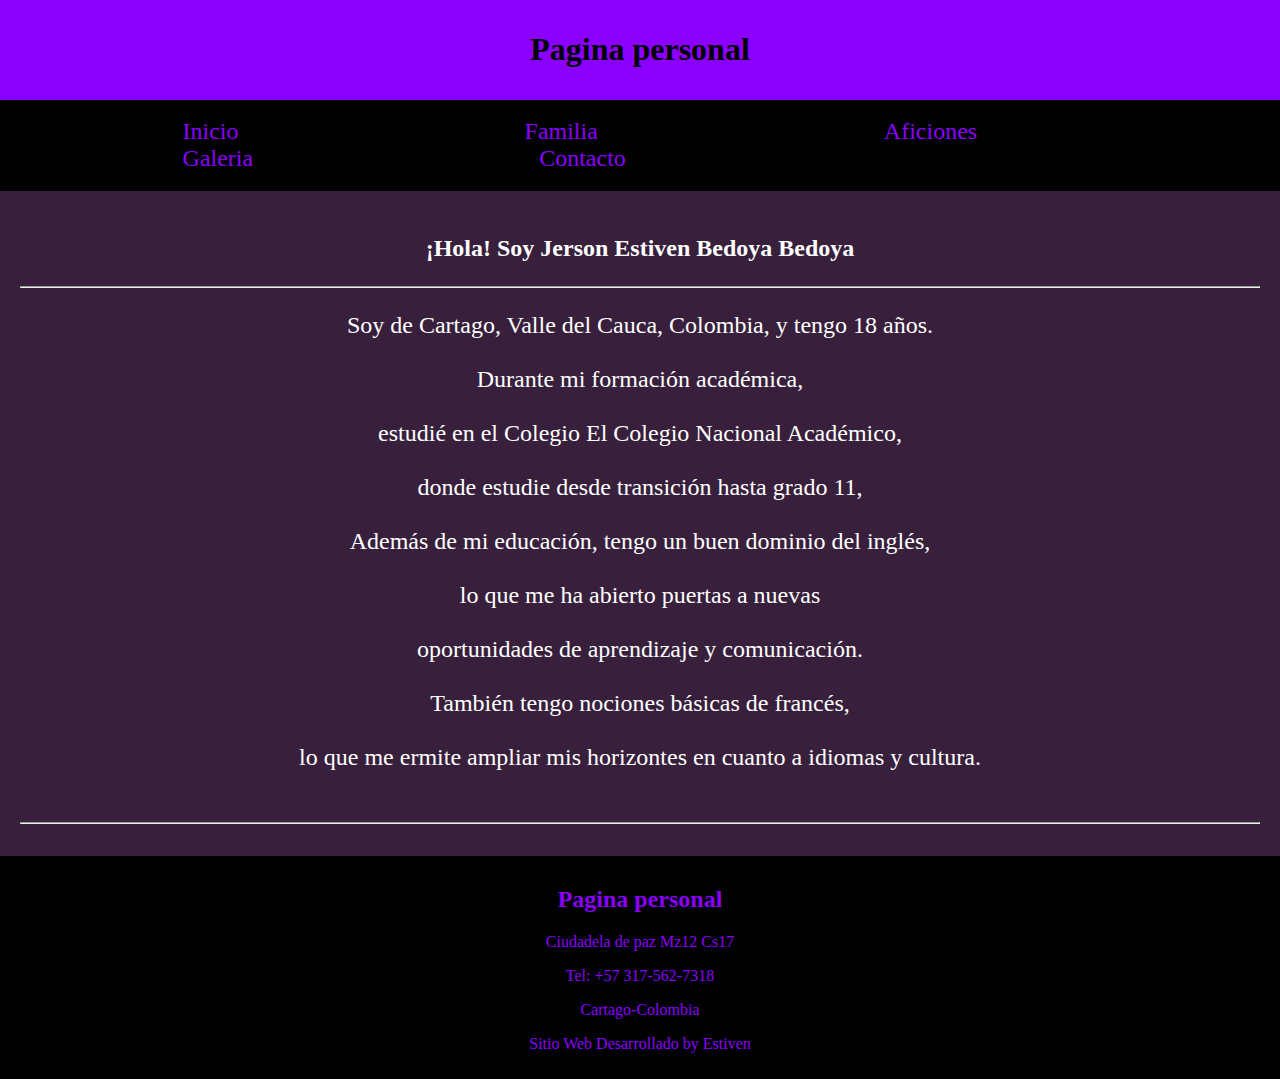
<file: pagina full/index.html>
<!DOCTYPE html>
<html lang="en">

<head>
    <meta charset="UTF-8">
    <meta name="viewport" content="width=device-width, initial-scale=1.0">
    <title> Pagina personal </title>
    <link rel="stylesheet" href="./assets/css/estilo.css">
</head>

<body>
    <div class="cabecera">
        <h1> Pagina personal </h1>
    </div>
    <div class="barra_navegacion">
        <ul>
            <li> <a href="index.html">Inicio </a></li>
            <li> <a href="familia.html">Familia </a></li>
            <li> <a href="aficiones.html">Aficiones </a></li>
            <li> <a href="galeria.html">Galeria </a></li>
            <li> <a href="contacto.html">Contacto </a></li>
        </ul>
    </div>
    <div class="contenedor">
        <div class="principal">

            <p>
                <B>¡Hola! Soy Jerson Estiven Bedoya Bedoya</B>
            </p>
            <hr>
            <P>
                Soy de Cartago, Valle del Cauca, Colombia, y tengo 18 años.
                <br>
                <br>
                Durante mi formación académica,
                <br>
                <br>
                estudié en el Colegio El Colegio Nacional Académico,
                <br>
                <br>
                donde estudie desde transición hasta grado 11,
                <br>
                <br>
                Además de mi educación, tengo un buen dominio del inglés,
                <br>
                <br>
                lo que me ha abierto puertas a nuevas
                <br>
                <br>
                oportunidades de aprendizaje y comunicación.
                <br>
                <br>
                También tengo nociones básicas de francés,
                <br>
                <br>
                lo que me ermite ampliar mis horizontes en cuanto a idiomas y cultura.
                <br>
                <br>
            </P>
            <hr>
        </div>
    </div>
    <div class="barra_institucional">
        <h2> Pagina personal</h2>
        <p>Ciudadela de paz Mz12 Cs17</p>
        <p>Tel: +57 317-562-7318</p>
        <p>Cartago-Colombia</p>
        <p>Sitio Web Desarrollado by Estiven</p>
    </div>
</body>

</html>
</file>
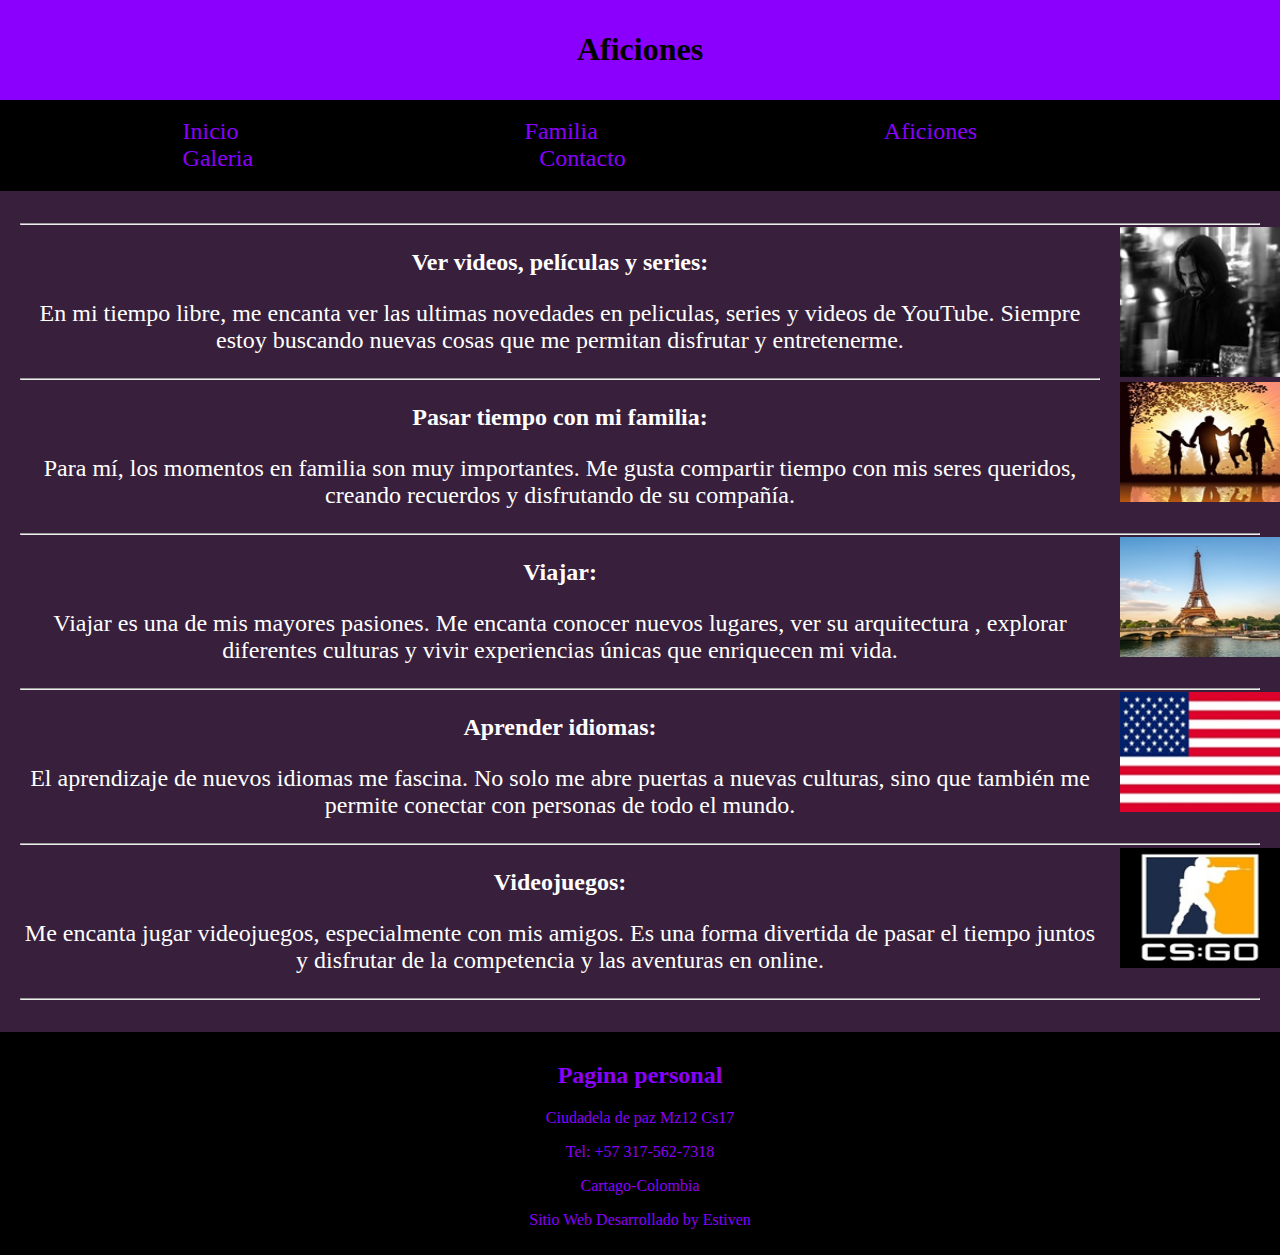
<file: pagina full/aficiones.html>
<!DOCTYPE html>
<html lang="es">

<head>
    <meta charset="UTF-8">
    <meta name="viewport" content="width=device-width, initial-scale=1.0">
    <title> Mis Aficiones </title>
    <link rel="stylesheet" href="./assets/css/estilo.css">
</head>

<body>
    <div class="cabecera">
        <h1> Aficiones </h1>
    </div>
    <div class="barra_navegacion">
        <ul>
            <li> <a href="index.html">Inicio </a></li>
            <li> <a href="familia.html">Familia </a></li>
            <li> <a href="aficiones.html">Aficiones </a></li>
            <li> <a href="galeria.html">Galeria </a></li>
            <li> <a href="contacto.html">Contacto </a></li>
        </ul>
    </div>
    <div class="contenedor1">
        <div class="principal">
            <hr>
            <img src="assets/images/peli.jpeg" alt="refe2" class="im1">
            <p><b>Ver videos, películas y series:</b></p>
            <p>En mi tiempo libre, me encanta ver las ultimas novedades en peliculas, series y videos de YouTube.
                Siempre estoy
                buscando
                nuevas cosas que me permitan disfrutar y entretenerme.
            </p>
            <hr>
            <img src="assets/images/fa.jpeg" alt="refe3" class="im2">
            <p><b>Pasar tiempo con mi familia:</b></p>
            <p>Para mí, los momentos en familia son muy importantes. Me gusta compartir tiempo con mis seres queridos,
                creando recuerdos y disfrutando de su compañía.
            </p>
            <hr>
            <img src="assets/images/torr.jpeg" alt="refe4" class="im3">
            <p><b>Viajar:</b></p>
            <p>Viajar es una de mis mayores pasiones. Me encanta conocer nuevos lugares, ver su arquitectura , explorar
                diferentes culturas y
                vivir experiencias únicas que enriquecen mi vida.
            </p>
            <hr>
            <img src="assets/images/usa.jpeg" alt="refe5" class="im4">
            <p><b>Aprender idiomas:</b></p>
            <p>El aprendizaje de nuevos idiomas me fascina. No solo me abre puertas a nuevas culturas, sino que también
                me permite conectar con personas de todo el mundo.
            </p>
            <hr>
            <img src="assets/images/cs.jpeg" alt="refe6" class="im5">
            <p><b>Videojuegos:</b></p>
            <p>Me encanta jugar videojuegos, especialmente con mis amigos. Es una forma divertida de pasar el tiempo
                juntos y disfrutar de la competencia y las aventuras en online.
            </p>
            <hr>

        </div>
    </div>
    <div class="barra_institucional">
        <h2> Pagina personal</h2>
        <p>Ciudadela de paz Mz12 Cs17</p>
        <p>Tel: +57 317-562-7318</p>
        <p>Cartago-Colombia</p>
        <p>Sitio Web Desarrollado by Estiven</p>
    </div>
</body>

</html>
</file>
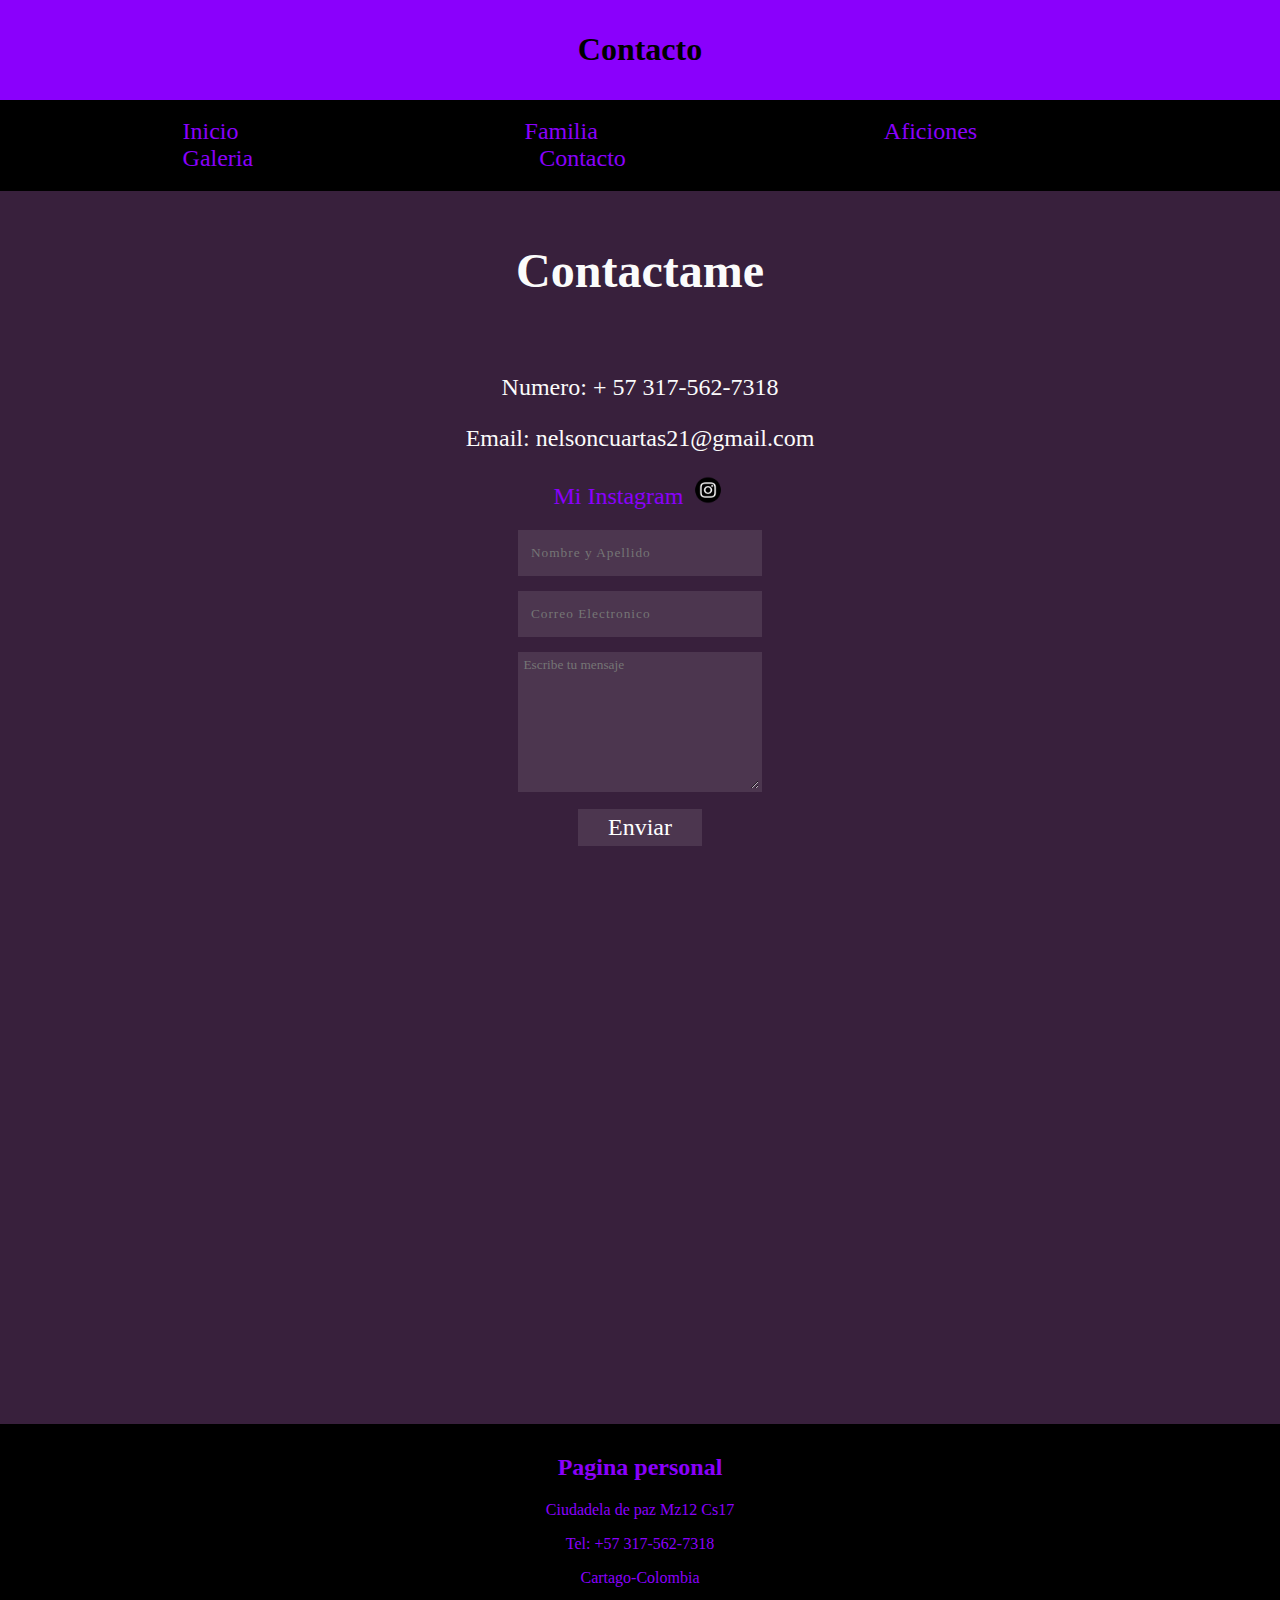
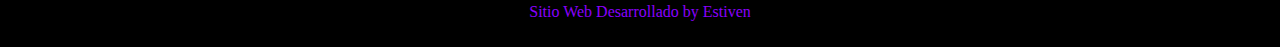
<file: pagina full/contacto.html>
<!DOCTYPE html>
<html lang="es">

<head>
    <meta charset="UTF-8">
    <meta name="viewport" content="width=device-width, initial-scale=1.0">
    <title> Mi Contacto </title>
    <link rel="stylesheet" href="./assets/css/estilo.css">
</head>

<body>
    <div class="cabecera">
        <h1> Contacto</h1>
    </div>
    <div class="barra_navegacion">
        <ul>
            <li> <a href="index.html">Inicio </a></li>
            <li> <a href="familia.html">Familia </a></li>
            <li> <a href="aficiones.html">Aficiones </a></li>
            <li> <a href="galeria.html">Galeria </a></li>
            <li> <a href="contacto.html">Contacto </a></li>
        </ul>
    </div>
    <div class="contenedor">
        <div class="principal1">
            <h1>Contactame</h1>
            <div class="formulario">
                <p>Numero: + 57 317-562-7318</p>
                <p>Email: nelsoncuartas21@gmail.com</p>
                <div class="links">
                    <a href="https://www.Instagram.com/estiven._18">Mi Instagram</a>
                    <img src="assets/images/inst.png" alt="insta" width="3%">
                </div>
            </div>
            <form>
                <div class="cuadro">
                    <input type="text" required placeholder="Nombre y Apellido">
                </div>
                <div class="cuadro">
                    <input type="email" required placeholder="Correo Electronico">
                </div>
                <div class="cuadro">
                    <textarea cols="30" rows="10" placeholder="Escribe tu mensaje"></textarea>
                </div>

                <button type="submit" style="margin: 45%; margin-top: -4px; ">Enviar </button>




            </form>
        </div>
    </div>
    <div class="barra_institucional">
        <h2> Pagina personal</h2>
        <p>Ciudadela de paz Mz12 Cs17</p>
        <p>Tel: +57 317-562-7318</p>
        <p>Cartago-Colombia</p>
        <p>Sitio Web Desarrollado by Estiven</p>
    </div>
</body>

</html>
</file>
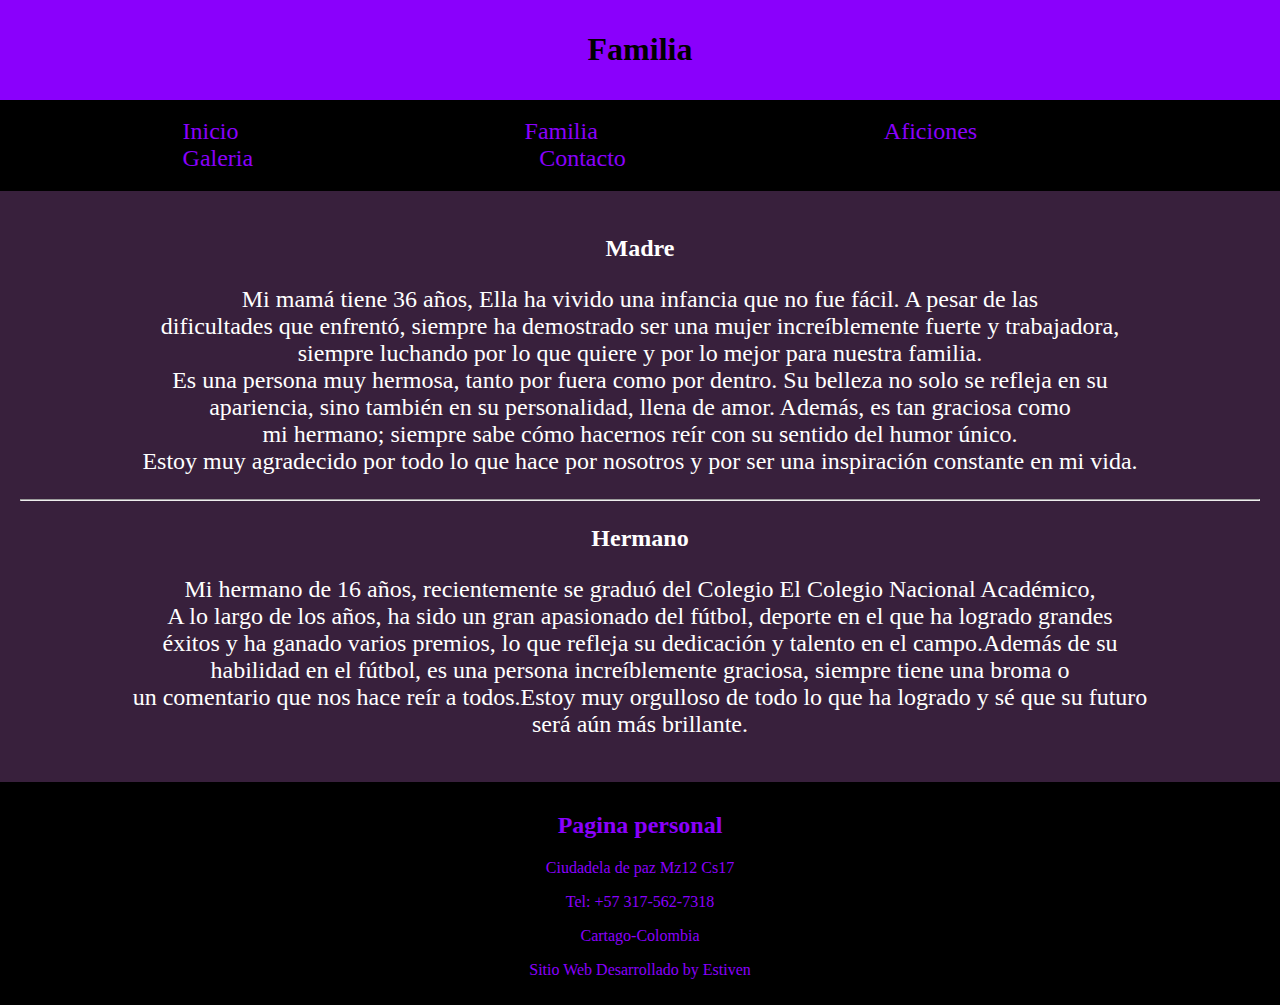
<file: pagina full/familia.html>
<!DOCTYPE html>
<html lang="es">

<head>
    <meta charset="UTF-8">
    <meta name="viewport" content="width=device-width, initial-scale=1.0">
    <title> Mi Familia </title>
    <link rel="stylesheet" href="./assets/css/estilo.css">
</head>

<body>
    <div class="cabecera">
        <h1>Familia </h1>
    </div>
    <div class="barra_navegacion">
        <ul>
            <li> <a href="index.html">Inicio </a></li>
            <li> <a href="familia.html">Familia </a></li>
            <li> <a href="aficiones.html">Aficiones </a></li>
            <li> <a href="galeria.html">Galeria </a></li>
            <li> <a href="contacto.html">Contacto </a></li>
        </ul>
    </div>
    <div class="contenedor">
        <div class="principal">
            <p><b>Madre</b></p>
            <p>Mi mamá tiene 36 años, Ella ha vivido una infancia que no fue fácil. A pesar de las
                <br>
                dificultades que enfrentó, siempre ha demostrado ser una mujer increíblemente fuerte y trabajadora,
                <br>
                siempre luchando por lo que quiere y por lo mejor para nuestra familia.
                <br>
                Es una persona muy hermosa, tanto por fuera como por dentro. Su belleza no solo se refleja en su
                <br>
                apariencia, sino también en su personalidad, llena de amor. Además, es tan graciosa como
                <br>
                mi hermano; siempre sabe cómo hacernos reír con su sentido del humor único.
                <br>
                Estoy muy agradecido por todo lo que hace por nosotros y por ser una inspiración constante en mi vida.
                <br>
            </p>

            <hr>


            <p><b>Hermano</b></p>
            <p> Mi hermano de 16 años, recientemente se graduó del Colegio El Colegio Nacional Académico,
                <br>
                A lo largo de los años, ha sido un gran apasionado del fútbol, deporte en el que ha logrado grandes
                <br>
                éxitos y ha ganado varios premios, lo que refleja su dedicación y talento en el campo.Además de su
                <br>
                habilidad en el fútbol, es una persona increíblemente graciosa, siempre tiene una broma o
                <br>
                un comentario que nos hace reír a todos.Estoy muy orgulloso de todo lo que ha logrado y sé que su futuro
                <br>
                será aún más brillante.
                <br>
            </p>
        </div>
    </div>
    <div class="barra_institucional">
        <h2> Pagina personal</h2>
        <p>Ciudadela de paz Mz12 Cs17</p>
        <p>Tel: +57 317-562-7318</p>
        <p>Cartago-Colombia</p>
        <p>Sitio Web Desarrollado by Estiven</p>
    </div>
</body>

</html>
</file>
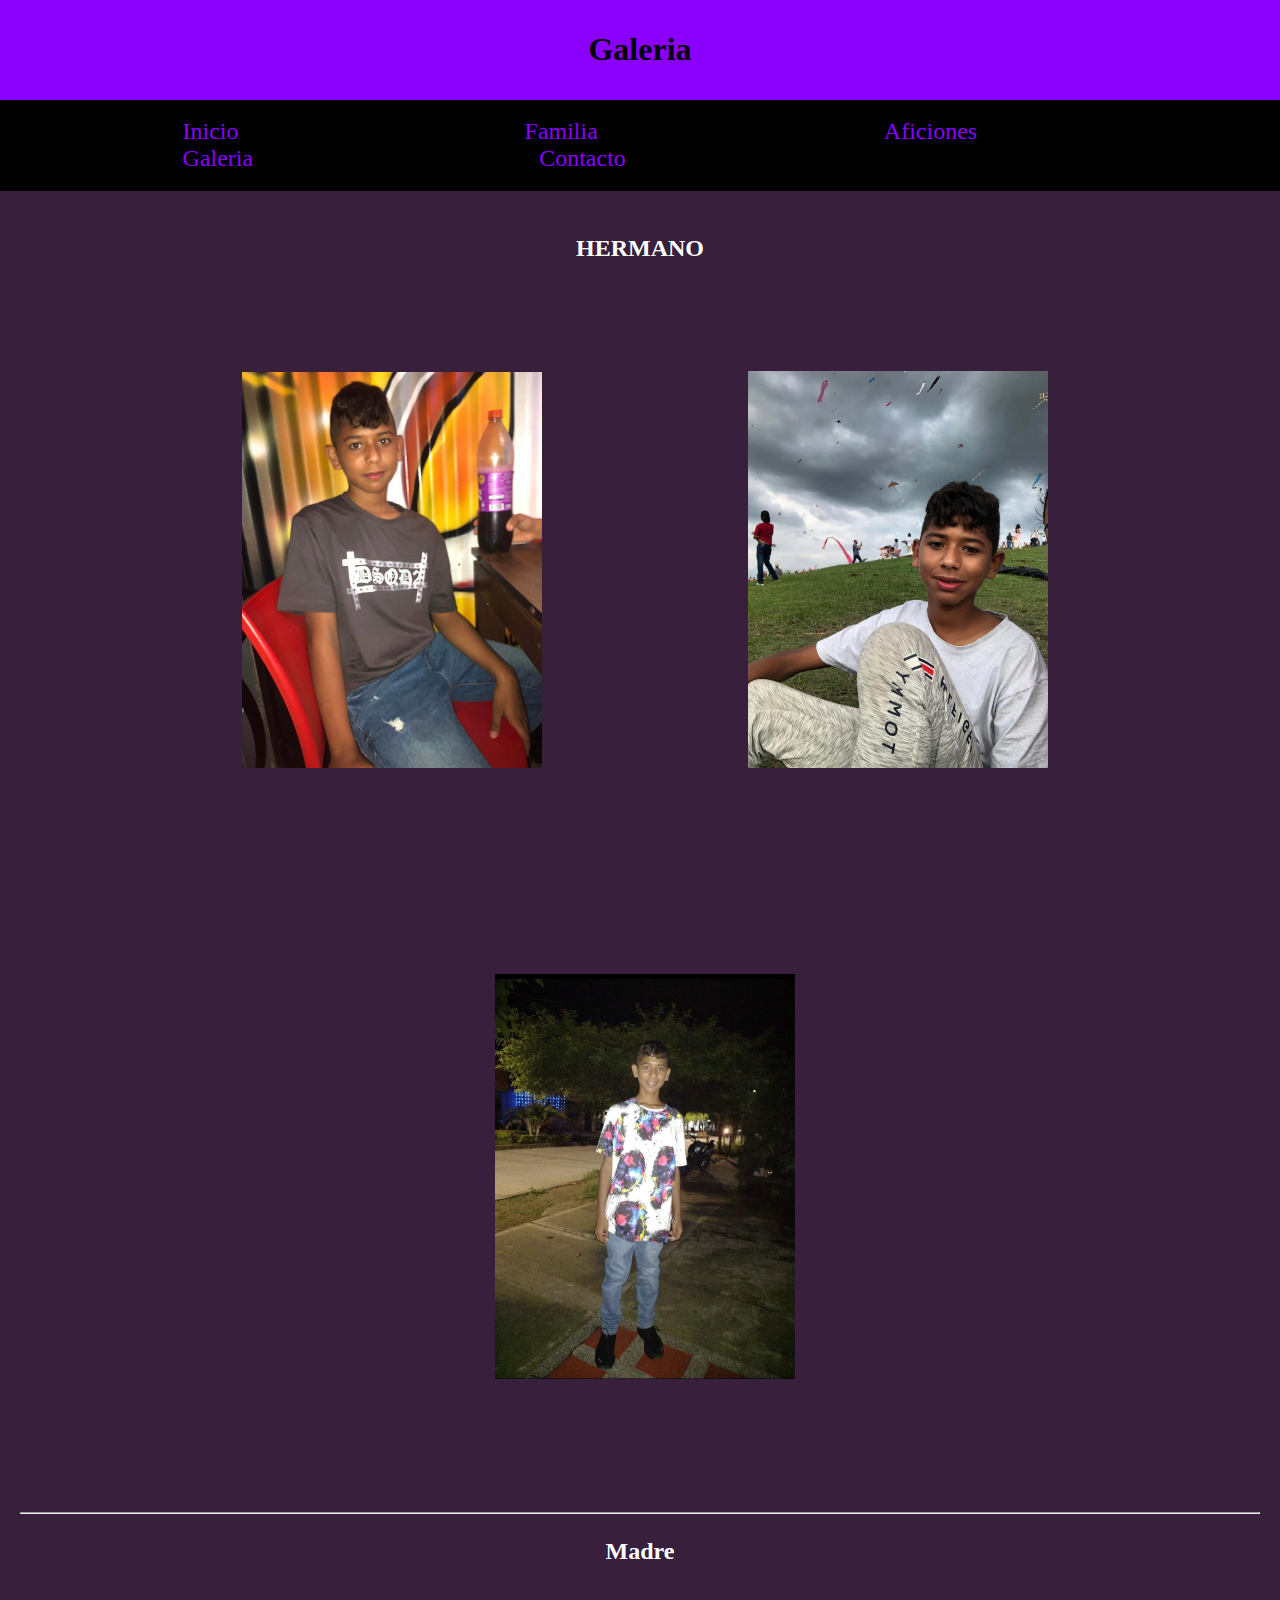
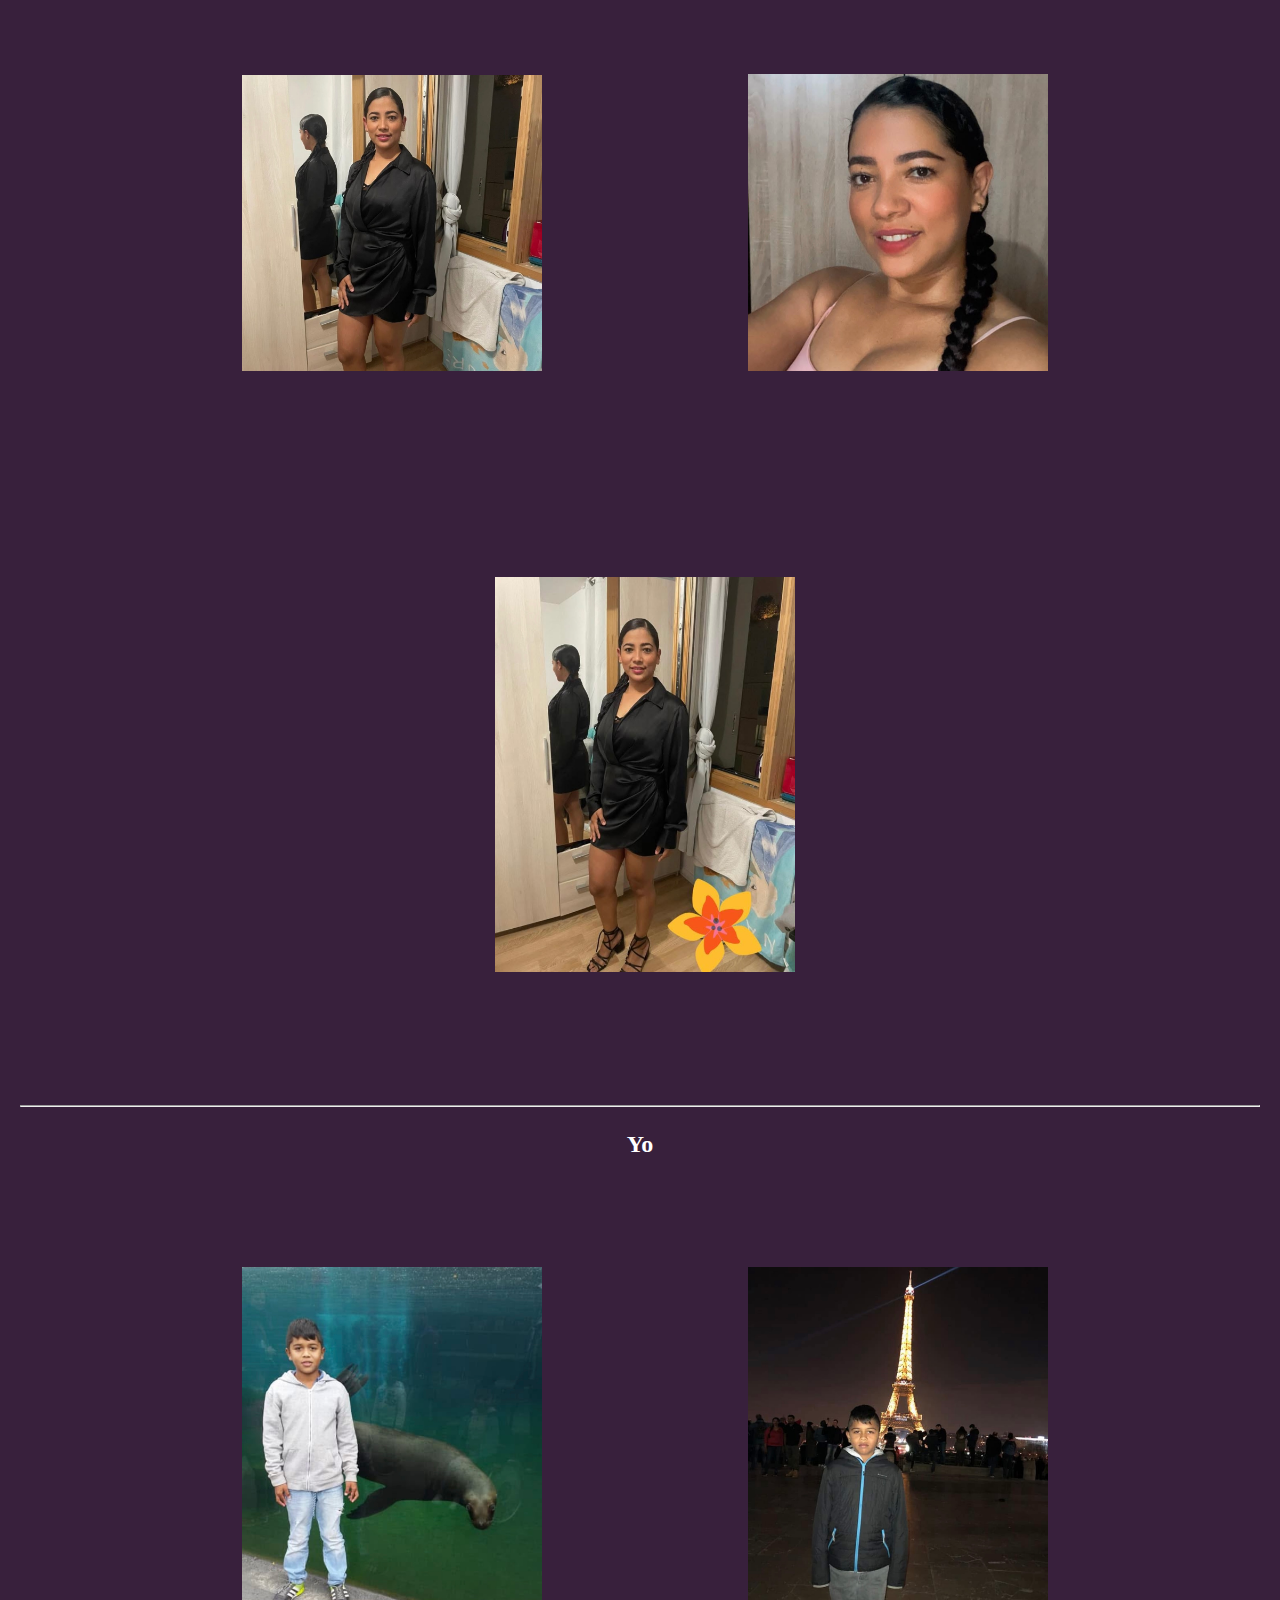
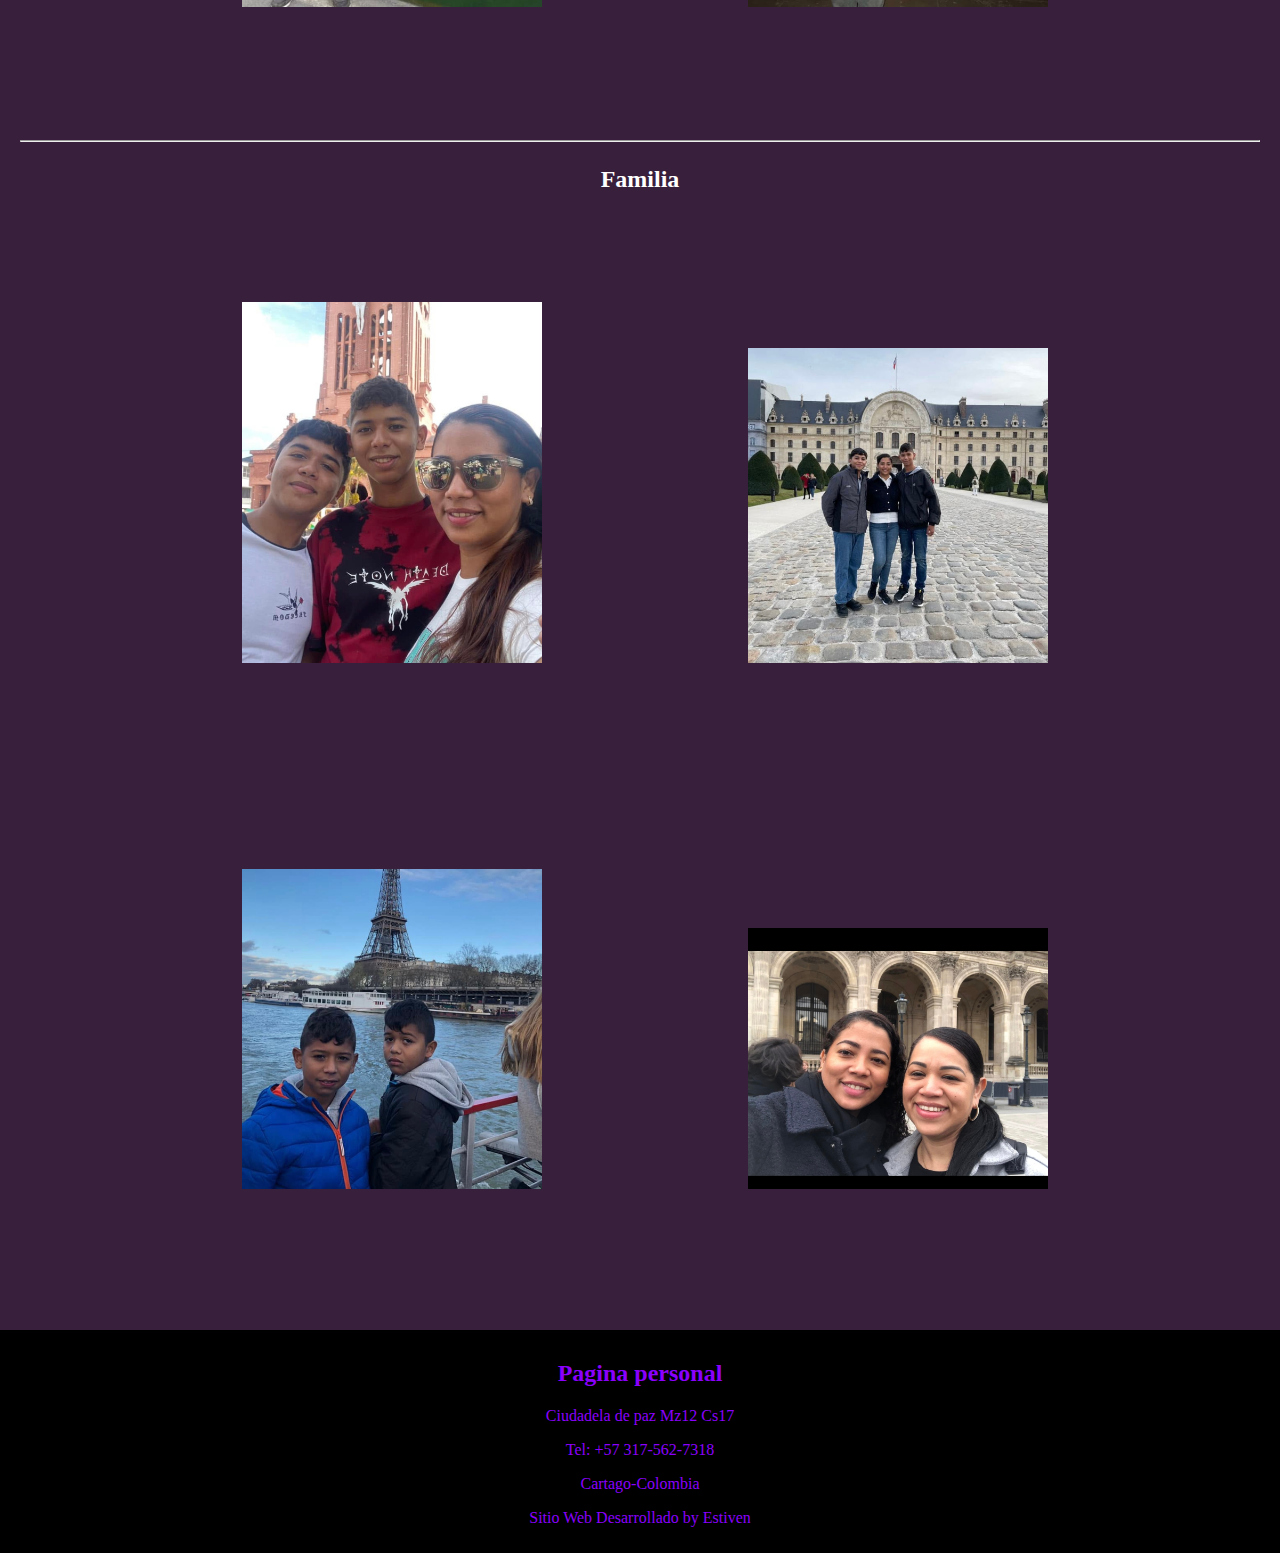
<file: pagina full/galeria.html>
<!DOCTYPE html>
<html lang="en">

<head>
    <meta charset="UTF-8">
    <meta name="viewport" content="width=device-width, initial-scale=1.0">
    <title> Mi Galeria </title>
    <link rel="stylesheet" href="./assets/css/estilo.css">
</head>

<body>
    <div class="cabecera">
        <h1> Galeria </h1>
    </div>
    <div class="barra_navegacion">
        <ul>
            <li> <a href="index.html">Inicio </a></li>
            <li> <a href="familia.html">Familia </a></li>
            <li> <a href="aficiones.html">Aficiones </a></li>
            <li> <a href="galeria.html">Galeria </a></li>
            <li> <a href="contacto.html">Contacto </a></li>
        </ul>
    </div>
    <div class="contenedor">
        <div class="principal">
            <p><b>HERMANO</b></p>
            <img src="assets/images/herma1.jpg" alt="f hermano" class="hermano">
            <img src="assets/images/herma2.jpg" alt="f hermano" class="hermano">
            <img src="assets/images/herman3.jpg" alt="f hermano" class="hermano">
            <hr>
            <p><b>Madre</b></p>
            <img src="assets/images/madre1.jpg" alt="f madre" class="madre">
            <img src="assets/images/madre2.jpg" alt="f madre" class="madre">
            <img src="assets/images/medre3.jpg" alt="f madre" class="madre">
            <hr>
            <p><b>Yo</b></p>
            <img src="assets/images/yo1.jpg" alt="f mia" class="yo">
            <img src="assets/images/yo2.jpg" alt="f mia" class="yo">
            <hr>
            <p><b>Familia</b></p>
            <img src="assets/images/maheyo1.jpg" alt="f todos" class="todos">
            <img src="assets/images/mayoher2.jpg" alt="f todos" class="todos">
            <img src="assets/images/yoherma.jpg" alt="f todos" class="todos">
            <img src="assets/images/tima.jpg" alt="f todos" class="todos">
        </div>
    </div>
    <div class="barra_institucional">
        <h2> Pagina personal</h2>
        <p>Ciudadela de paz Mz12 Cs17</p>
        <p>Tel: +57 317-562-7318</p>
        <p>Cartago-Colombia</p>
        <p>Sitio Web Desarrollado by Estiven</p>
    </div>
</body>

</html>
</file>
<file: pagina full/assets/css/estilo.css>
.cabecera,
.links>a,
ul li a {
    text-decoration: none
}

.cuadro>input,
form>button {
    outline: 0;
    font-family: 'Times New Roman', Times, serif
}

.cuadro>input,
.cuadro>textarea,
form>button {
    font-family: 'Times New Roman', Times, serif
}

.cabecera,
.contenedor,
form>button,
form>button:hover,
ul li a {
    text-align: center
}

.im1,
.im2,
.im3,
.imagen-flotante {
    position: relative
}

.im1,
.im2,
.im3,
.im4,
.imagen-flotante {
    width: 160px;
    float: right
}

.im1,
.im2,
.im3,
.im4,
.im5 {
    float: right
}

body {
    margin: 0;
    padding: 0
}

.cabecera {
    background-color: #8a00fc;
    padding: 10px
}

.barra_navegacion {
    background-color: #000;
    color: #8a00fc;
    padding: .2%
}

ul li {
    display: inline
}

ul li a {
    color: #8a00fc;
    padding: 140px;
    font-size: x-large
}

ul li a:hover {
    color: #fff;
    font-size: large
}

.barra_institucional {
    background-color: #000;
    color: #8a00fc;
    text-align: center;
    padding: 10px;
}

.contenedor,
.contenedor1 {
    background-color: #38203c;
    padding: 20px;
    color: #fff;
    font-size: x-large
}

.contenedor1,
.principal1,
form {
    text-align: center
}

.principal1 {
    color: #fbfbfb;
    display: flex;
    flex-direction: column;
    gap: 20px
}

.links>a {
    color: #8a00fc
}

form {
    display: flex;
    flex-direction: column;
    gap: 15px
}

.cuadro>input {
    width: 17.6%;
    height: 40px;
    padding: 0 10px;
    background-color: rgba(255, 255, 255, .1);
    border: 3px solid transparent;
    letter-spacing: 1px;
    transition: 1s;
    color: #fff
}

.cuadro>textarea,
form>button,
form>button:hover {
    background-color: rgba(255 255 255 /.1)
}

.cuadro>textarea {
    width: 18.8%;
    height: 130px;
    border: 3px solid transparent;
    color: #fff
}

form>button {
    border: none;
    color: #fff;
    cursor: pointer;
    font-size: x-large;
    padding: 5px;
}

form>button:hover {
    border: solid transparent;
}

.links>a:hover {
    color: #fff
}

.im1 {
    height: 150px;
    top: -10px;
    left: 20px;
}

.im2 {
    height: 120px;
    top: -10px;
    left: 20px;
}

.im3 {
    height: 120px;
    top: -10px;
    left: 20px;
}

.hermano,
.im4,
.im5,
.madre,
.todos,
.yo {
    position: relative;
    top: -15px
}

.im4 {
    height: 120px;
    top: -10px;
    left: 20px;
}

.im5 {
    height: 120px;
    top: -9px;
    left: 20px;
    width: 160px;
}

.hermano,
.madre,
.todos,
.yo {
    float: center;
    width: 300px;
    height: auto;
    left: 5px;
    padding: 100px
}
</file>
